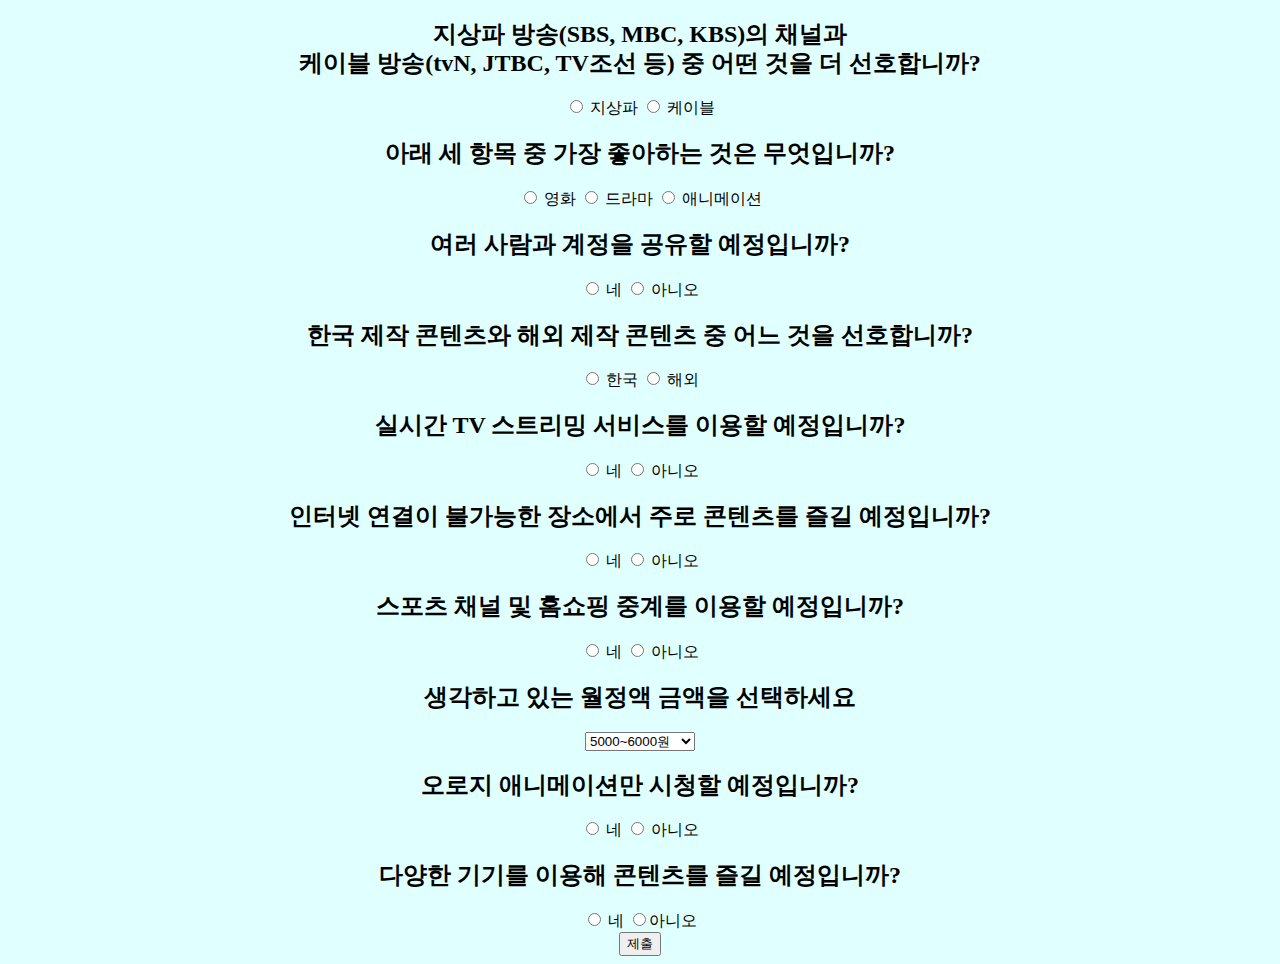
<file: index.html>
<!DOCTYPE html>
<html>
<head>
	<link rel="stylesheet" sype="text/css" href = "secondstyle.css">
	<title>취향저격 OTT 서비스 찾기!</title>
</head>
	<body id = "first">
	<div id = "question">
	<!--<form id =	 "result" action="second.jsp" method="post">-->
		<h2>지상파 방송(SBS, MBC, KBS)의 채널과<br /> 케이블 방송(tvN, JTBC, TV조선 등) 중 어떤 것을 더 선호합니까?</h2>
		<input type="radio" name="choice1" value="jisang"/> 지상파
		<input type="radio" name="choice1" value="cable" /> 케이블
	<br />
		<h2>아래 세 항목 중 가장 좋아하는 것은 무엇입니까?</h2>
		<input type="radio" name="choice2" value="movie"/> 영화
		<input type="radio" name="choice2" value="drama" /> 드라마
		<input type="radio" name="choice2" value="anima" /> 애니메이션
	<br />
		<h2>여러 사람과 계정을 공유할 예정입니까?</h2>
		<input type="radio" name="choice3" value="notsolo"/> 네
		<input type="radio" name="choice3" value="solo" /> 아니오
	<br />
		<h2>한국 제작 콘텐츠와 해외 제작 콘텐츠 중 어느 것을 선호합니까?</h2>
		<input type="radio" name="choice4" value="korea"/> 한국
		<input type="radio" name="choice4" value="notkorea" /> 해외
	<br />
		<h2>실시간 TV 스트리밍 서비스를 이용할 예정입니까?</h2>
		<input type="radio" name="choice5" value="stri"/> 네
		<input type="radio" name="choice5" value="notstri" /> 아니오
	<br />
		<h2>인터넷 연결이 불가능한 장소에서 주로 콘텐츠를 즐길 예정입니까?</h2>
		<input type="radio" name="choice6" value="nowifi"/> 네
		<input type="radio" name="choice6" value="yeswifi" /> 아니오
	<br />
		<h2>스포츠 채널 및 홈쇼핑 중계를 이용할 예정입니까?</h2>
		<input type="radio" name="choice7" value="sport"/> 네
		<input type="radio" name="choice7" value="nosport" /> 아니오
	<br />
		<h2>생각하고 있는 월정액 금액을 선택하세요</h2>
		<select name="choice8" size="1">
			<option value="five">5000~6000원</option>
			<option value="seven">7000~10000원</option>
			<option value="ten">10000원 이상</option>
		</select>
	<br />
		<h2>오로지 애니메이션만 시청할 예정입니까?</h2>
		<input type="radio" name="choice9" value="duck"/> 네
		<input type="radio" name="choice9" value="noduck" /> 아니오
	<br />
		<h2>다양한 기기를 이용해 콘텐츠를 즐길 예정입니까?</h2>
		<input type="radio" name="choice10" value="notonly"/> 네
		<input type="radio" name="choice10" value="onlyone" />아니오
	<!-- </form> --><br />
	<input type="button" value="제출" onclick="calcul()">
	</div>
	<!-- 여기까지가 first -->
	<div Id = "newpage"></div>
	<script type="text/javascript">

	  var wavveStr = "<table id=\"wavve\"><tr><th>Basic</th><th>Standard</th><th>Premium</th></tr><tr><td>월 7900원</td><td>월 10900원</td><td>월 13900원</td></tr><tr><td>동시접속 가능인원:1<br>HD화질 지원</td><td>동시접속 가능인원:2<br>FHD화질 지원</td><td>동시접속 가능인원:4<br>최상위 화질 지원</td></tr></table>";
      var tvingStr = "<table id = \"tving\"><tr><th>티빙 무제한</th><th>티빙 무제한 플러스</th><th>무비 프리미엄</th></tr><tr><td>월 11900원<br>CJ one회원: 월 5900원</td><td>월 15900원<br>CJ one회원: 월 9900원</td><td>월 9900원</td></tr><tr><td colspan=\"2\">실시간 방송 및 VOD, 월정액 무제한 영화관 내 lite 영화 500여편</td><td>월정액 영화관 내의 모든 영화</td></tr><tr><td>고화질(720p)<br>PC, 스마트폰, 태블릿, 크롬캐스트</td><td>초고화질(1080p)<br>PC, 스마트폰, 태블릿, 크롬캐스트, 스마트TV, 안드로이드TV</td><td>초고화질(1080p)</td></tr></table>";
      var seeznStr = "<table id = \"seezn\"><tr><th>SEEZEN Plain</th><th>SEEZEN Mix</th><th>SEEZEN Plain Plus</th><th>SEEZEN Mix Plus</th></tr><tr><td>월 5500원</td><td>월 9900원</td><td>월 8800원</td><td>월 13200원</td></tr><tr><td colspan=\"2\">130여개 실시간 채널<br>20만여편 VOD 제공</td><td colspan=\"2\">140여개 실시간 채널<br>20만여편 VOD 제공</td></tr><tr><td></td><td>VOD용 별도 코인(코코) 제공</td><td>지니뮤직 이용 가능</td><td>VOD용 별도 코인(코코) 제공<br>지니뮤직 이용 가능</td></tr></table>";
      var netflixStr = "<table id=\"netflix\"><tr><th>Basic</th><th>Standard</th><th>Premium</th></tr><tr><td>월 9500원</td><td>월 12000원</td><td>월 14500원</td></tr><tr><td>동시접속 가능인원:1</td><td>동시접속 가능인원:2<br>HD화질 지원</td><td>동시접속 가능인원:4<br>HD, HD화질 지원</td></tr></table>";
      var laftelStr = "<table id=\"laftel\"><tr><th>애니 멤버십</th><th>애니 멤버십 3개월권</th><th>10000포인트</th></tr><tr><td>월 9900원</td><td>월 29700원</td><td>10000원</td></tr><tr><td colspan=\"2\">스트리밍 제공<br>등급에 따른 다운로드 제한</td><td>100포인트 당 100원으로 애니메이션 소장, 대여 가능</td></tr></table>";
      var watchaStr = " <table id=\"watcha\"><tr><th>Basic</th><th>Premium</th></tr><tr><td>월 7900원</td><td>월 12900원</td></tr><tr><td>동시접속 가능인원:1<br>최대화질: 2K</td><td>동시접속 가능인원:4<br>최대화질:4K</td></tr></table>";
      
		var arrStr= new Array;
		arrStr.push(netflixStr);
		arrStr.push(wavveStr);
		arrStr.push(tvingStr);
		arrStr.push(laftelStr);
		arrStr.push(seeznStr);
		arrStr.push(watchaStr);
		var arrName = [
		"<a href=\"https://www.netflix.com/kr/\" target = \"_blank\"><img id=\"image\" src=\"images/netflix_logo.png\"/></a>",
		"<a href=\"https://www.wavve.com/\" target = \"_blank\"><img id=\"image\" src=\"images/wavve_logo.jpg\"/></a>",
		"<a href=\"http://www.tving.com/main.do\" target = \"_blank\"><img id=\"image\" src=\"images/tving_logo.jpg\"/></a>",
		"<a href=\"https://laftel.net/\" target = \"_blank\"><img id=\"image\" src=\"images/laftel_logo.png\"/></a>",
		"<a href=\"https://myseezn.com/html/\" target = \"_blank\"><img id=\"image\" src=\"images/seezn_logo.png\"/></a>",
		"<a href=\"https://play.watcha.net/\" target = \"_blank\"><img id=\"image\" src=\"images/watcha_logo.jpg\"/></a>",
		];
		// arrName = 넷플릭스 웨이브 티빙 라프텔 시즌 와챠
		function calcul(){
			javascript:window.scrollTo(0,0);
		var netflix=0,wavve=0,tving=0,laftel=0,seezn=0,watcha=0;
		if(document.getElementsByName("choice1")[0].checked){
			netflix+=3; watcha+=3;wavve+=5;seezn+=5;tving+=3;laftel+=1;
		}
		else{netflix+=5; watcha+=3;wavve+=3;seezn+=3;tving+=5;laftel+=1;}
//1		

		if(document.getElementsByName("choice2")[0].checked){
			netflix+=5; watcha+=5;wavve+=3;seezn+=3;tving+=3;laftel+=1;}
		else if(document.getElementsByName("choice2")[1].checked)
			{netflix+=5; watcha+=3;wavve+=5;seezn+=3;tving+=3;laftel+=1;}
		else {netflix+=3; watcha+=5;wavve+=3;seezn+=3;tving+=1;laftel+=5;}
//2

		if(document.getElementsByName("choice3")[0].checked){
			netflix+=3; watcha+=3;wavve+=5;seezn+=5;tving+=3;laftel+=1;
		}
		else{netflix+=5; watcha+=5;wavve+=3;seezn+=3;tving+=3;laftel+=1;}
//3

		if(document.getElementsByName("choice4")[0].checked){
			netflix+=5; watcha+=5;wavve+=5;seezn+=1;tving+=1;laftel+=1;
		}
		else{netflix+=3; watcha+=3;wavve+=3;seezn+=5;tving+=5;laftel+=1;}
//4

		if(document.getElementsByName("choice5")[0].checked){
			netflix+=1; watcha+=1;wavve+=5;seezn+=5;tving+=5;laftel+=1;
		}
		else{netflix+=5; watcha+=5;wavve+=3;seezn+=3;tving+=5;laftel+=1;}
//5

		if(document.getElementsByName("choice6")[0].checked){
			netflix+=5; watcha+=5;wavve+=3;seezn+=1;tving+=3;laftel+=1;
		}
		else{netflix+=3; watcha+=3;wavve+=5;seezn+=5;tving+=5;laftel+=1;}
//6

		if(document.getElementsByName("choice7")[0].checked){
			netflix+=1; watcha+=1;wavve+=5;seezn+=5;tving+=3;laftel+=1;
		}
		else{netflix+=5; watcha+=5;wavve+=3;seezn+=3;tving+=5;laftel+=1;}
//7

		if(document.getElementsByName("choice8").selectedIndex==0){
			netflix+=1; watcha+=1;wavve+=1;seezn+=5;tving+=1;laftel+=1;}
		else if(document.getElementsByName("choice8").selectedIndex==1)
			{netflix+=5; watcha+=5;wavve+=5;seezn+=5;tving+=1;laftel+=5;}
		else {netflix+=5; watcha+=5;wavve+=5;seezn+=5;tving+=5;laftel+=5;}
//8

		if(document.getElementsByName("choice9")[0].checked){
			netflix+=1; watcha+=1;wavve+=5;seezn+=5;tving+=3;laftel+=1000;
		}
		else{netflix+=3; watcha+=3;wavve+=3;seezn+=3;tving+=3;laftel+=1;}
//9

		if(document.getElementsByName("choice10")[0].checked){
			netflix+=5; watcha+=5;wavve+=3;seezn+=1;tving+=5;laftel+=1;
		}
		else{netflix+=3; watcha+=3;wavve+=3;seezn+=5;tving+=3;laftel+=1;}
//10
		var arr= new Array;
		arr.push(netflix);
		arr.push(wavve);
		arr.push(tving);
		arr.push(laftel);
		arr.push(seezn);
		arr.push(watcha);
		var delit = document.getElementById("question");
        delit.parentNode.removeChild(delit);
   //여기까지가 first
        document.getElementById("first").style.backgroundColor = "#FFC0CB"
		document.getElementById("newpage").innerHTML = "<div id=\"all\"> <h1> 당신에게 추천하는 <br />OTT는 바로!</h1>" + "<h2>1위 : "+arrName[winner(arr)] 
		+"</h2>"+arrStr[winner(arr)]+"</ br></ br><h2>2위 : "+arrName[secondwinner(arr)] +"</h2>"+arrStr[secondwinner(arr)]+"</div>";
		} // 높이조절
	  function winner(arr){
	  	var maxIndex = 0;
	  	for(var i=0;i<6;i++){
	  		maxIndex = arr[maxIndex]>arr[i]?maxIndex:i;
	  	}
	  	return maxIndex;
	  }
	  function secondwinner(arr){
	  	var maxIndex = 0;
	  	var secondIndex = 0;
	  	for(var i=0;i<6;i++){
	  		secondIndex = arr[maxIndex]<arr[i]?maxIndex:secondIndex;
	  		maxIndex = arr[maxIndex]>arr[i]?maxIndex:i;
	  		if(maxIndex!=i)
	  		secondIndex = arr[secondIndex]>arr[i]?secondIndex:i;
	  	}
	  	return secondIndex;
	  }	  
	</script>
	</body>
</html>
</file>
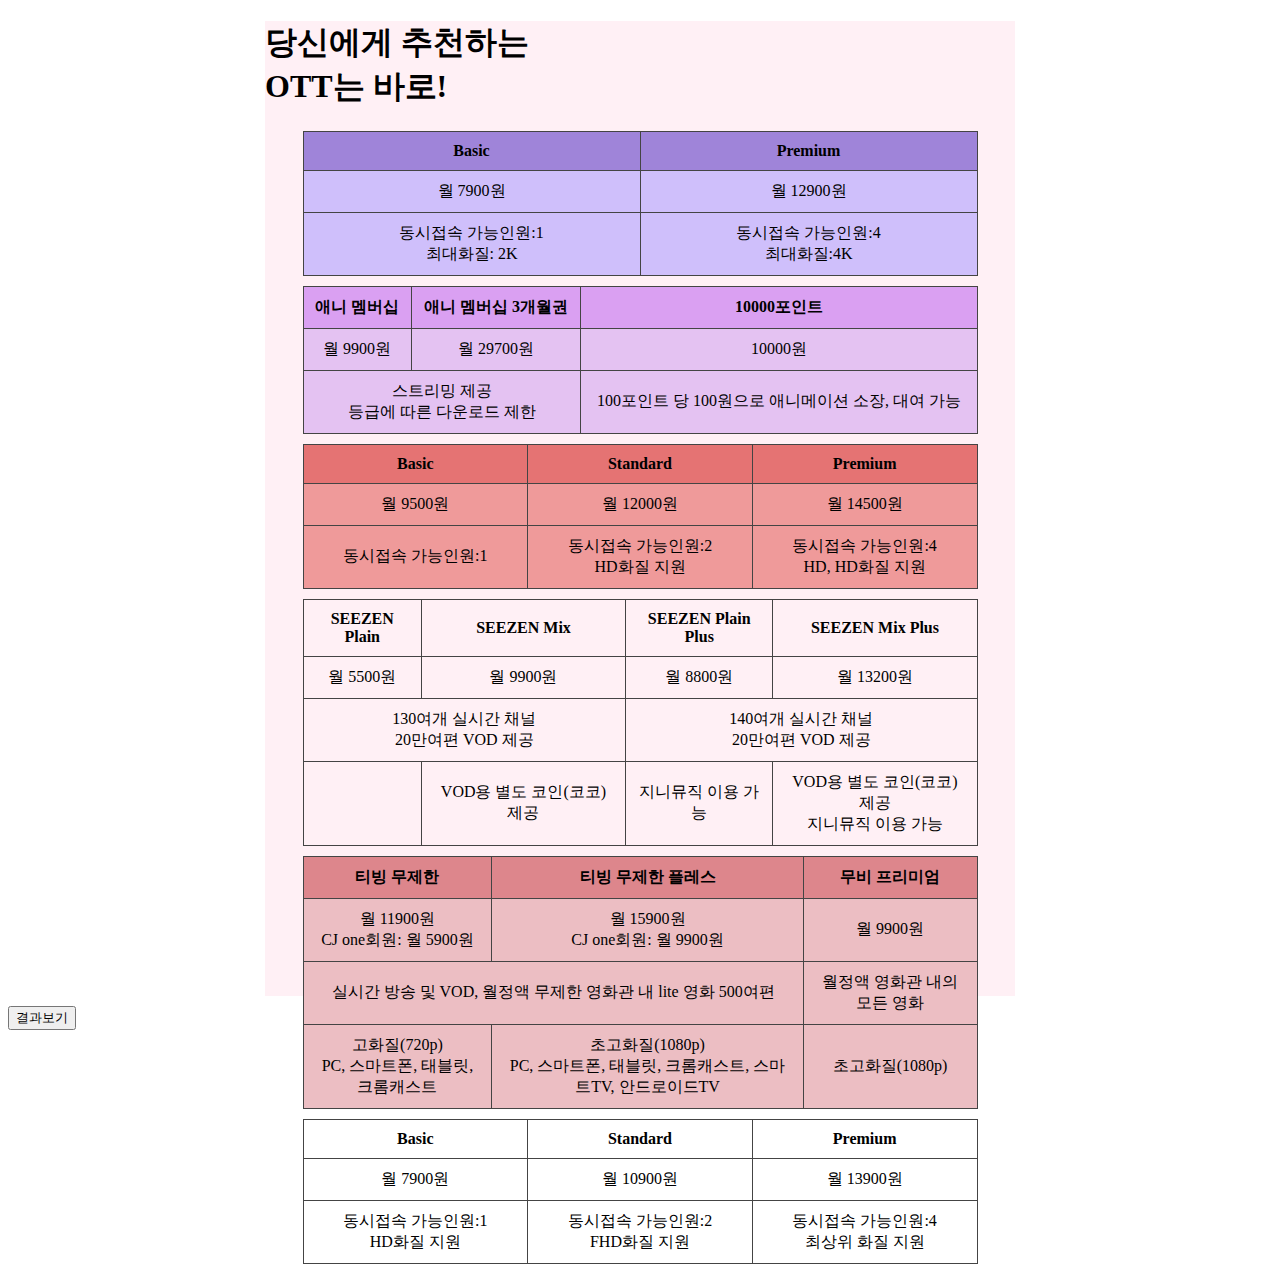
<file: second.html>
<!DOCTYPE html>
<html>
<head>
  <link rel="stylesheet" sype="text/css" href = "secondstyle.css">
	<title>취향저격 OTT 서비스 찾기!</title>
</head>
<body>
	<div id="all"> <h1> 당신에게 추천하는 <br />OTT는 바로!</h1>
 <div id ="OTT">
 <table id="watcha">
  <tr>
    <th>Basic</th><th>Premium</th>
  </tr>
  <tr>
    <td>월 7900원</td><td>월 12900원</td>
  </tr>
  <tr>
    <td>동시접속 가능인원:1<br>최대화질: 2K</td><td>동시접속 가능인원:4<br>최대화질:4K</td>
  </tr>
</table>

<table id="laftel">
  <tr>
    <th>애니 멤버십</th><th>애니 멤버십 3개월권</th><th>10000포인트</th>
  </tr>
  <tr>
    <td>월 9900원</td><td>월 29700원</td><td>10000원</td>
  </tr>
  <tr>
    <td colspan="2">스트리밍 제공<br>등급에 따른 다운로드 제한</td><td>100포인트 당 100원으로 애니메이션 소장, 대여 가능</td>
  </tr>
</table>

<table id="netflix">
  <tr>
    <th>Basic</th><th>Standard</th><th>Premium</th>
  </tr>
  <tr>
    <td>월 9500원</td><td>월 12000원</td><td>월 14500원</td>
  </tr>
  <tr>
    <td>동시접속 가능인원:1</td><td>동시접속 가능인원:2<br>HD화질 지원</td><td>동시접속 가능인원:4<br>HD, HD화질 지원</td>
  </tr>
</table>

<table id = "seezon">
  <tr>
    <th>SEEZEN Plain</th><th>SEEZEN Mix</th><th>SEEZEN Plain Plus</th><th>SEEZEN Mix Plus</th>
  </tr>
  <tr>
    <td>월 5500원</td><td>월 9900원</td><td>월 8800원</td><td>월 13200원</td>
  </tr>
  <tr>
    <td colspan="2">130여개 실시간 채널<br>20만여편 VOD 제공</td><td colspan="2">140여개 실시간 채널<br>20만여편 VOD 제공</td>
  </tr>
  <tr>
    <td></td><td>VOD용 별도 코인(코코) 제공</td><td>지니뮤직 이용 가능</td><td>VOD용 별도 코인(코코) 제공<br>지니뮤직 이용 가능</td>
    </tr>
  </table>

<table id = "tving">
  <tr>
    <th>티빙 무제한</th><th>티빙 무제한 플레스</th><th>무비 프리미엄</th>
  </tr>
  <tr>
    <td>월 11900원<br>CJ one회원: 월 5900원</td><td>월 15900원<br>CJ one회원: 월 9900원</td><td>월 9900원</td>
  </tr>
  <tr>
    <td colspan="2">실시간 방송 및 VOD, 월정액 무제한 영화관 내 lite 영화 500여편</td><td>월정액 영화관 내의 모든 영화</td>
  </tr>
  <tr>
    <td>고화질(720p)<br>PC, 스마트폰, 태블릿, 크롬캐스트</td><td>초고화질(1080p)<br>PC, 스마트폰, 태블릿, 크롬캐스트, 스마트TV, 안드로이드TV</td><td>초고화질(1080p)</td>
  </tr>
</table>

<table id="wave">
  <tr>
    <th>Basic</th><th>Standard</th><th>Premium</th>
  </tr>
  <tr>
    <td>월 7900원</td><td>월 10900원</td><td>월 13900원</td>
  </tr>
  <tr>
    <td>동시접속 가능인원:1<br>HD화질 지원</td><td>동시접속 가능인원:2<br>FHD화질 지원</td><td>동시접속 가능인원:4<br>최상위 화질 지원</td>
  </tr>
</table>
</div>
</div>

  <input type="button" value="결과보기" onclick="result()">
    <!-- <p><a id="test" target="_blank">kkamikoon main page</a></p> -->
    <script type="text/javascript">
      var waveStr = "<table id=\"wave\"><tr><th>Basic</th><th>Standard</th><th>Premium</th></tr><tr><td>월 7900원</td><td>월 10900원</td><td>월 13900원</td></tr><tr><td>동시접속 가능인원:1<br>HD화질 지원</td><td>동시접속 가능인원:2<br>FHD화질 지원</td><td>동시접속 가능인원:4<br>최상위 화질 지원</td></tr></table>";
      var resultValue;
      function result(){
        document.getElementById("OTT").innerHTML = "<h2>1위</h2>"+waveStr;
      }
      // if(document.getElementById('result').value()=="netflix")
        // setAttribute('href','https://kkamikoon.tistory.com' );
    </script>
  </body>

</html>
</file>
<file: secondstyle.css>
#first {
      background-color: #E0FFFF;
      text-align: center;

    }
#second {
  	background-color: #FFC0CB;
    text-align: center;
  	}
#all { 
  	height: 975px;
  	width: 750px;
  	background-color: #FFF0F5;
   	margin: 10px auto 10px auto;
  	}
#image { 
    width: auto; height: auto;
    max-width: 350px;
    max-height: 350px;
  }
h2, p {
  		line-height: 1.2em;
   		text-align: center;
 	}
table{
  width: 90%;
  margin: 10px auto 10px auto;
  border: 1px solid #444444;
  border-collapse: collapse;
  }
body th, td{
    border: 1px solid #444444;
    padding: 10px;
    text-align: center;
    }

#watcha th{
      background-color: #9F84D9;
    }
#watcha td{
      background-color: #CFBFFB;
    }

#laftel th{
      background-color: #DAA0F2;
    }
#laftel td{
      background-color: #E4C2F2;
    }

#netflix th{
      background-color: #E57373;
    }
#netflix td{
      background-color: #EF9A9A;
    }

#seezn th{
      background-color: #D984A3;
    }
#seezn td{
      background-color: #F2C9E0;
    }

#tving th{
      background-color: #DD868C;
    }
#tving td{
      background-color: #ECBEC3;
    }

#wavve th{
      background-color: #77A2DC;
    }
#wavve td{
      background-color: #99C0EC;
    }
</file>
